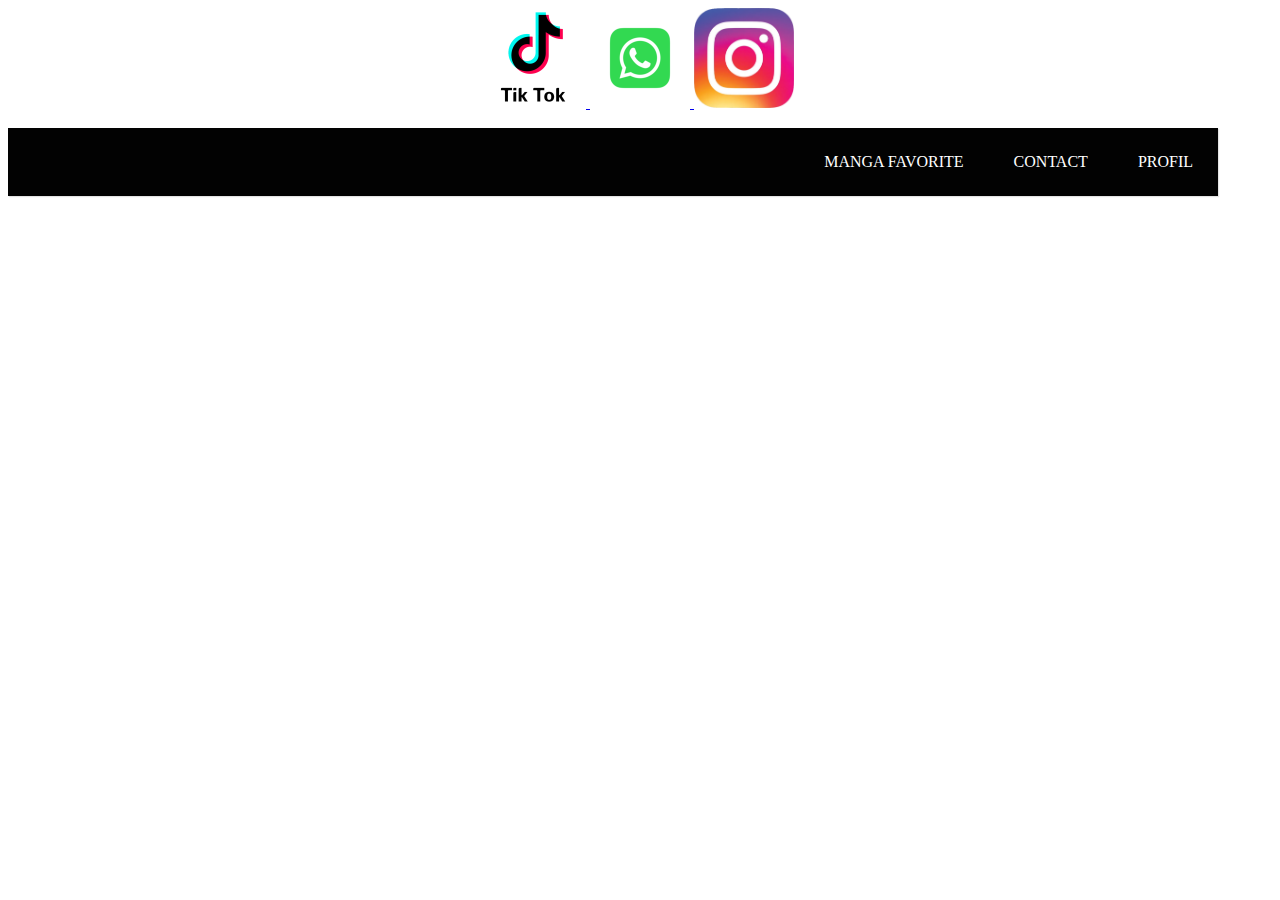
<file: contact.html>
<!DOCTYPE html>
<html>
<head>
<title>tiktok alihabib</title>
</head>
<body>
    
  <div style="text-align: center;">
    <tr>
        <a href="http://www.tiktok.com/@payro22" title="menuju halaman tiktok">
            <img src="tiktok.png"
             alt="tiktok.png" width="100px">
        </a>
    </tr>
    <tr>
      <a href="https://web.whatsapp.com/" title="menuju halaman whatsapp">
          <img src="whatsapp copy.png"
           alt="whatsapp" width="100px">
      </a>
  </tr>
    <tr>
      <a href="http://www.tiktok.com/@payro22" title="menuju halaman instagram">
          <img src="347UuV-logo-instagram-free-download-transparent.png" 
          alt="347UuV-logo-instagram-free-download-transparent.png" width="100px">
      </a>
  </tr>
  </div>
  <nav class="menu">
    <ul>
      <li>
        <a href="index.html">Profil</a>
      </li>
      <li>
        <a href="contact.html">Contact</a>
      </li>
      <li>
        <a href="https://mangaku.cam/komik/black-clover/"target="_blank">Manga Favorite</a>
      </li>
    </ul>
  
  </nav>
<link rel="stylesheet" href="habib.css" />
    </body>
</html>
</file>
<file: habib.css>
nav.menu ul {
	overflow:hidden;
	color:#fff;
	list-style: none;
	float:left;
	padding:0;
	width: 1210px;
	margin:20 20 20;
	background: #020202;
	-webkit-box-shadow: 1px 1px 1px 0px rgba(204,204,204,0.55);
	-moz-box-shadow: 1px 1px 1px 0px rgba(204,204,204,0.55);
	box-shadow: 1px 1px 1px 0px rgba(204,204,204,0.55);
}
 
nav.menu ul li {
	margin:0;
	float:right;
}
nav.menu ul a {
	padding:25px;
	display:block;
	font-weight:100;
	font-size: 16px;
	color:#fff;
	text-transform: uppercase;
	transition: all 1s ease;
	text-decoration: none;
}
 
nav.menu ul a:hover {
	text-decoration: underline;
	background:#010500;
}
</file>
